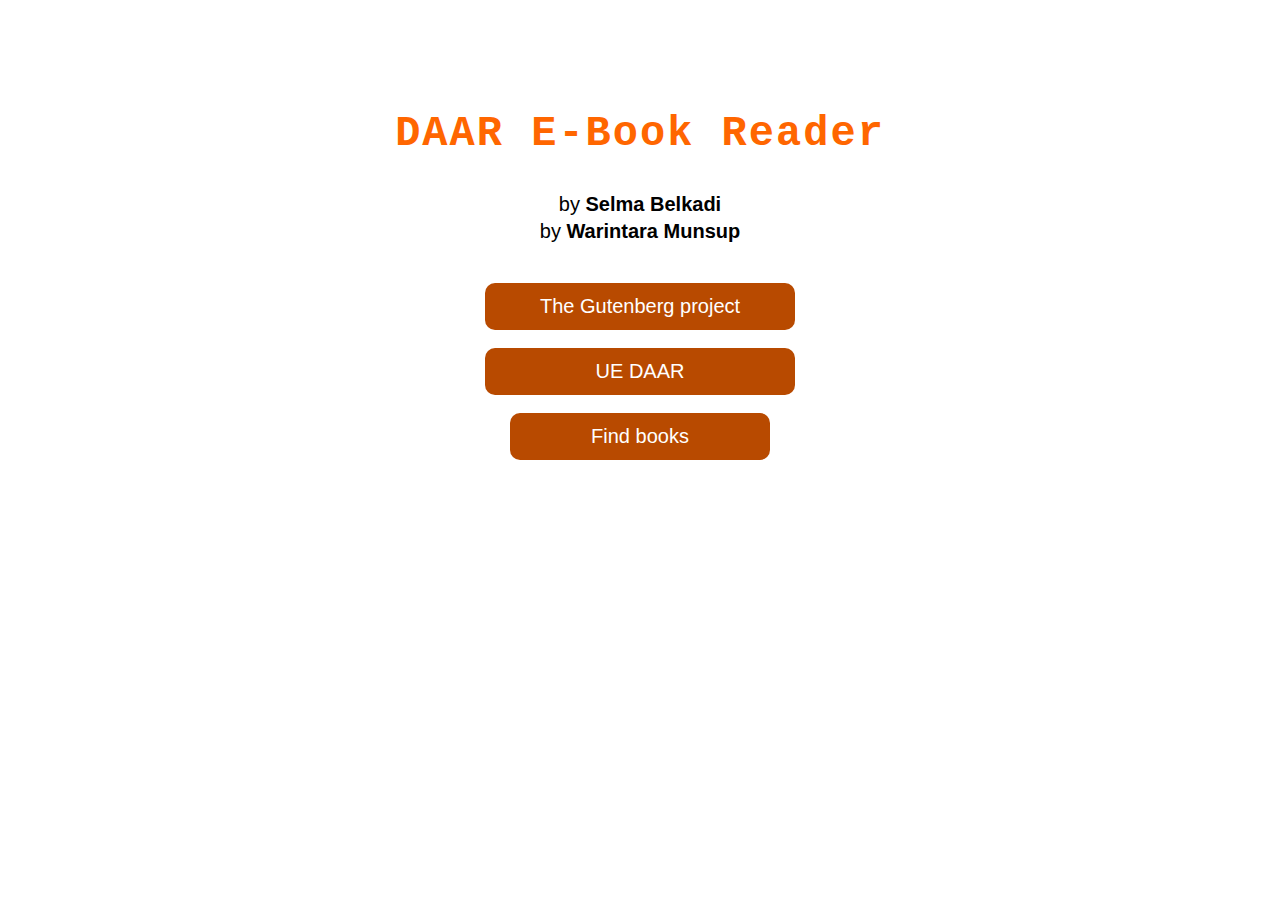
<file: frontend/Index.html>
<!DOCTYPE html>
<html lang="fr">
<head>
    <meta charset="UTF-8">
    <link rel="stylesheet" href="style.css">
    <title>DAAR E-Book Reader</title>
</head>

<body class="home">

    <h1 class="montype home-title">DAAR E-Book Reader</h1>

    <div class="authors">
        <p>by <strong>Selma Belkadi</strong></p>
        <p>by <strong>Warintara Munsup</strong></p>
    </div>

    <div class="btn-group">
        <a class="button" href="https://gutenberg.org/" target="_blank">
            The Gutenberg project
        </a>

        <a class="button" href="https://www-npa.lip6.fr/~buixuan/daar2025" target="_blank">
            UE DAAR
        </a>

        <button class="button" id="findBooks">
            Find books
        </button>
    </div>

    <script>
        document.getElementById("findBooks").onclick = () => {
            window.location.href = "findbooks.html";
        };
    </script>

</body>
</html>
</file>
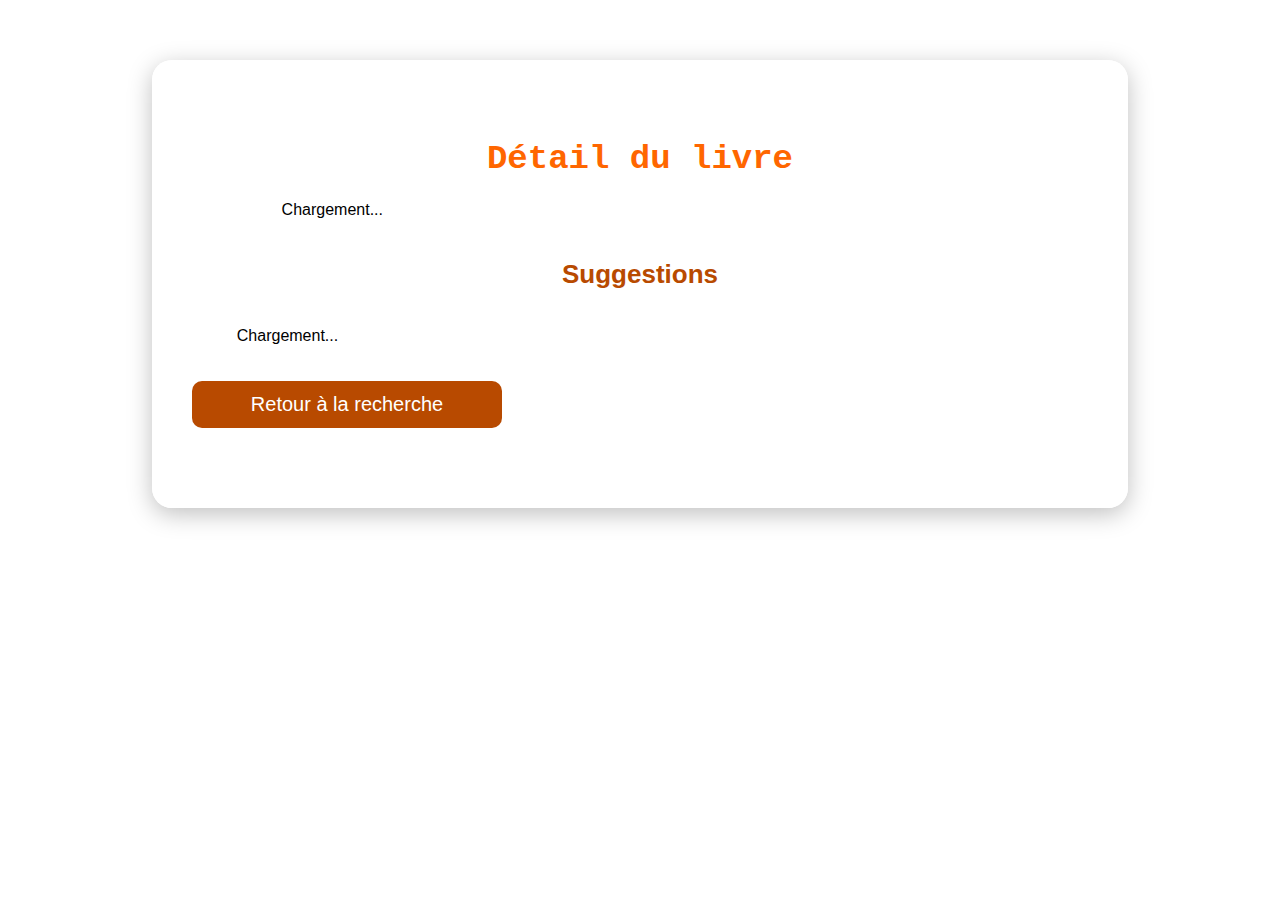
<file: frontend/detail.html>
<!DOCTYPE html>
<html lang="fr">
<head>
    <meta charset="UTF-8">
    <link rel="stylesheet" href="style.css">
    <title>Détails du livre — DAAR</title>
</head>

<body>

    <div class="page-wrapper">

        <h1 class="montype">Détail du livre</h1>

        <div id="book-container" class="book-detail-container">
            <p>Chargement...</p>
        </div>

        <h2 class="section-title">Suggestions</h2>

        <div id="suggestions" class="suggestions-grid">
            <p>Chargement...</p>
        </div>

        <p class="button" onclick="window.location.href='findbooks.html'">Retour à la recherche</p>

    </div><!-- end page-wrapper -->

    <script>
        const API_BASE = "http://127.0.0.1:8000";

        function getParam(name) {
            return new URLSearchParams(window.location.search).get(name);
        }

        async function loadBook() {
            const docId = getParam("id");
            if (!docId) return;

            const res = await fetch(`${API_BASE}/book/${docId}`);
            const data = await res.json();

            const container = document.getElementById("book-container");

            const imgSrc = data.cover_url
                ? `${API_BASE}/cover/${docId}`
                : "https://via.placeholder.com/200x300?text=No+Cover";

            container.innerHTML = `
                <div class="detail-wrapper">
                    <img src="${imgSrc}" class="detail-cover">

                    <div class="detail-info">
                        <h2>${data.title}</h2>
                        <p><strong>Auteur :</strong> ${data.author ?? "Inconnu"}</p>
                        <p><strong>ID :</strong> ${docId}</p>
                        <p><strong>Année :</strong> ${data.year ?? "?"}</p>
                        <p><strong>Téléchargements :</strong> ${data.downloads ?? "?"}</p>

                        <a href="https://www.gutenberg.org/ebooks/${docId}"
                           target="_blank"
                           class="read-button">
                            📖 Lire ce livre
                        </a>
                    </div>
                </div>
            `;
        }

        async function loadSuggestions() {
            const docId = getParam("id");
            if (!docId) return;

            const res = await fetch(`${API_BASE}/suggest/${docId}`);
            const data = await res.json();

            const container = document.getElementById("suggestions");
            container.innerHTML = "";

            if (!data.length) {
                container.innerHTML = "<p>Aucune suggestion trouvée.</p>";
                return;
            }

            data.forEach(book => {
                const imgSrc = book.cover_url
                    ? `${API_BASE}/cover/${book.doc_id}`
                    : "https://via.placeholder.com/100x150?text=No+Cover";

                const div = document.createElement("div");
                div.className = "suggest-card";
                div.onclick = () => {
                    window.location.href = `detail.html?id=${book.doc_id}`;
                };

                div.innerHTML = `
                    <img src="${imgSrc}" class="suggest-cover">
                    <div class="suggest-title">${book.title}</div>
                    <div class="suggest-meta">${book.author ?? "Inconnu"}</div>
                `;

                container.appendChild(div);
            });
        }

        loadBook();
        loadSuggestions();
    </script>

</body>
</html>
</file>
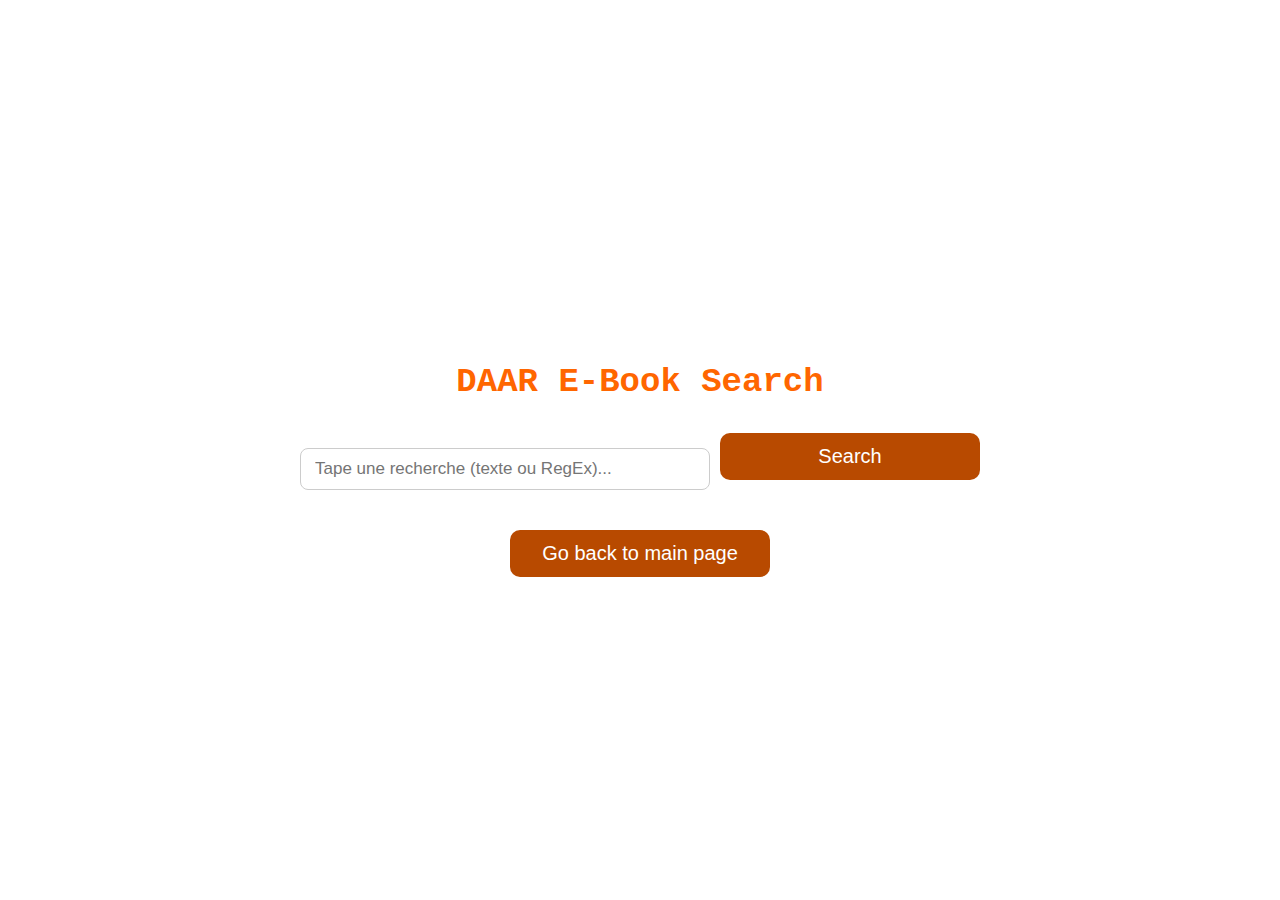
<file: frontend/findbooks.html>
<!DOCTYPE html>
<html lang="fr">
<head>
    <meta charset="UTF-8">
    <title>DAAR E-Book Search</title>
    <link rel="stylesheet" href="style.css">
</head>

<body class="search-page">
    <h1 class="montype">DAAR E-Book Search</h1>

    <div class="search-container">
        <input
            type="text"
            id="searchInput"
            class="search-input"
            placeholder="Tape une recherche (texte ou RegEx)..."
        >
        <button class="button search-button" id="searchBtn">Search</button>
    </div>

    <button class="button back-main-button" onclick="window.location.href='Index.html'">
        Go back to main page
    </button>

    <script>
        const input = document.getElementById("searchInput");
        const btn   = document.getElementById("searchBtn");

        function goSearch() {
            const q = input.value.trim();
            if (!q) return;
            // On redirige vers la page de résultats avec q et page=1
            window.location.href = "results.html?q=" + encodeURIComponent(q) + "&page=1";
        }

        btn.addEventListener("click", goSearch);

        // Enter dans la barre de recherche = lancer la recherche
        input.addEventListener("keydown", (e) => {
            if (e.key === "Enter") {
                goSearch();
            }
        });
    </script>
</body>
</html>
</file>
<file: frontend/style.css>
/* -----------------------------------------------------------
   TITRE GÉNÉRAL
----------------------------------------------------------- */
.montype {
    font-family: 'Courier New', monospace;
    font-size: 34px;
    color: #ff6600;
    font-weight: bold;
    text-align: center;
    margin-top: 40px;
}

/* -----------------------------------------------------------
   LAYOUT GLOBAL
----------------------------------------------------------- */
body {
    margin: 0;
    padding: 0;
    background: url("https://muralsyourway.vtexassets.com/arquivos/ids/241676/Bookshelf-Mural-Wallpaper.jpg?v=638165377483700000")
                center/cover no-repeat fixed;
    font-family: Arial, sans-serif;
}

.page-wrapper {
    width: 70%;
    max-width: 900px;
    margin: 60px auto;
    background: rgba(255, 255, 255, 0.92);
    padding: 40px 40px 60px;
    border-radius: 20px;
    box-shadow: 0 6px 25px rgba(0,0,0,0.25);
}


.search-page {
    display: flex;
    flex-direction: column;
    align-items: center;
    min-height: 100vh;
}
.index-title {
    text-align: center;
    width: 100%;
    display: block;
}

/* -----------------------------------------------------------
   BARRE DE RECHERCHE
----------------------------------------------------------- */
#searchInput {
    margin-top: 25px;
    padding: 10px 14px;
    width: 380px;
    font-size: 17px;
    border-radius: 8px;
    border: 1px solid #ccc;
}

button {
    padding: 10px 22px;
    background: #aa4604;
    color: beige;
    border: none;
    border-radius: 8px;
    cursor: pointer;
    font-size: 15px;
}

button:hover {
    background: #c46700;
}
.search-page {
    display: flex;
    justify-content: center;
    align-items: center;
    min-height: 100vh;
}
.back-main-button {
    display: block;
    margin: 20px auto 0 auto !important;
}

.center-button {
    text-align: center;
    width: 100%;
    margin-top: 15px;
}

/* -----------------------------------------------------------
   GRILLE DES LIVRES : 3 COLONNES / 3 LIGNES PAR PAGE
----------------------------------------------------------- */
#results, 
#regexResults {
    width: 90%;
    margin: 30px auto;
    display: grid;
    grid-template-columns: repeat(3, 1fr);
    gap: 35px;
}

/* -----------------------------------------------------------
   CARTE LIVRE
----------------------------------------------------------- */
.book-card, 
.result {
    background: #fff;
    padding: 18px;
    border-radius: 14px;
    box-shadow: 0 2px 10px rgba(0,0,0,0.10);
    text-align: center;
    transition: 0.2s;
}

.book-card:hover, 
.result:hover {
    transform: scale(1.03);
}

/* -----------------------------------------------------------
   IMAGE DE COUVERTURE
----------------------------------------------------------- */
.book-card img, 
.result img {
    width: 130px;
    height: 190px;
    object-fit: cover;
    border-radius: 8px;
    margin-bottom: 12px;
}

/* -----------------------------------------------------------
   TEXTE LIVRE
----------------------------------------------------------- */
.book-card h3,
.result h3 {
    font-size: 16px;
    font-weight: bold;
    margin: 8px 0;
}

.book-card p,
.result p {
    font-size: 13px;
    margin: 3px 0;
}

/* -----------------------------------------------------------
   PAGINATION
----------------------------------------------------------- */
.pagination {
    margin-top: 20px;
    margin-bottom: 50px;
    text-align: center;
}

.pagination button {
    margin: 8px;
    font-size: 15px;
    display: inline-block;
}


/* -----------------------------------------------------------
   PAGE D’ACCUEIL
----------------------------------------------------------- */
.home {
    text-align: center;
    padding-top: 70px;
}

.home-title {
    font-size: 42px;
    color: #ff6600;
    letter-spacing: 2px;
    margin-bottom: 35px;
}

.authors p {
    font-size: 20px;
    margin: 4px 0;
    text-align: center;
}

.btn-group {
    margin-top: 40px;
    display: flex;
    flex-direction: column;
    gap: 18px;
    align-items: center;
}

.button {
    display: inline-block;
    padding: 12px 25px;
    background-color: #b84a00;
    color: white;
    border-radius: 10px;
    cursor: pointer;
    font-size: 20px;
    text-decoration: none;
    transition: 0.2s;
    width: 260px;
    text-align: center;
}

.button:hover {
    background-color: #d25a00;
    transform: scale(1.05);
}

/* -----------------------------------------------------------
   RESPONSIVE MOBILE
----------------------------------------------------------- */
@media (max-width: 900px) {
    #results, #regexResults {
        grid-template-columns: repeat(2, 1fr);
    }
}

@media (max-width: 600px) {
    #results, #regexResults {
        grid-template-columns: repeat(1, 1fr);
    }

    #searchInput {
        width: 85%;
    }
}
/* Centrer toute la page */
.center-page {
    display: flex;
    justify-content: center;
    align-items: center;
    height: 100vh; /* toute la hauteur */
}

/* Colonne principale */
.content-box {
    text-align: center;
}

/* Ajuste le bouton retour */
.back-btn {
    margin-top: 20px;
    display: inline-block;
}
/* Mise en page des résultats en grille (3 colonnes) */

.results-grid {
    max-width: 1100px;
    margin: 20px auto 40px;
    display: grid;
    grid-template-columns: repeat(auto-fit, minmax(220px, 1fr));
    gap: 24px;
}

.book-card {
    background: rgba(255,255,255,0.97) ;
    border: 1px solid rgba(0,0,0,0.12);
    border-radius: 10px;
    padding: 14px 10px 18px;
    box-shadow: 0 4px 12px rgba(0,0,0,0.06);
    text-align: center;
}


.book-card img {
    width: 120px;
    height: 180px;
    object-fit: cover;
    border-radius: 4px;
    margin-bottom: 8px;
    background: #f5f5f5;
}

.book-title {
    font-weight: 600;
    font-size: 0.9rem;
    margin-bottom: 4px;
}

.book-meta {
    font-size: 0.8rem;
    color: #444;
}
.detail-container {
    width: 900px;
    margin: auto;
    text-align: center;
}

.detail-card {
    background: white;
    padding: 20px;
    border-radius: 12px;
    box-shadow: 0 0 12px rgba(0,0,0,0.1);
}

.cover-large {
    width: 300px;
    border-radius: 10px;
    margin-bottom: 20px;
}

.read-btn {
    display: inline-block;
    background: #4CAF50;
    padding: 12px 20px;
    color: white;
    text-decoration: none;
    border-radius: 8px;
    margin-top: 15px;
    font-size: 18px;
}



.grid-container {
    display: grid;
    grid-template-columns: repeat(3, 1fr);
    gap: 20px;
}

.card {
    background: #f3f3f3;
    padding: 10px;
    border-radius: 10px;
    cursor: pointer;
    transition: 0.2s;
}

.card:hover {
    transform: scale(1.03);
}
/* Page détail */
.book-detail-container {
    width: 80%;
    margin: auto;
    margin-bottom: 40px;
}

.detail-wrapper {
    display: flex;
    gap: 40px;
    justify-content: center;
    align-items: flex-start;
}

.detail-cover {
    width: 220px;
    height: auto;
    border-radius: 10px;
    box-shadow: 0 4px 12px rgba(0,0,0,0.3);
}

.detail-info {
    max-width: 500px;
    font-size: 18px;
}

/* Suggestions */

.suggestions-grid {
    width: 90%;
    margin: auto;
    margin-top: 20px;

    display: grid;
    grid-template-columns: repeat(auto-fill, minmax(140px, 1fr));
    gap: 25px;
}

.suggest-card {
    padding: 10px;
    text-align: center;
    cursor: pointer;
    transition: transform 0.2s;
}

.suggest-card:hover {
    transform: scale(1.05);
}

.suggest-cover {
    width: 110px;
    height: auto;
    border-radius: 6px;
}

.suggest-title {
    font-weight: bold;
    margin-top: 8px;
}

.suggest-meta {
    font-size: 13px;
    color: gray;
}
.read-button {
    display: inline-block;
    margin-top: 15px;
    padding: 10px 18px;
    background: #b84a00;
    color: white;
    font-weight: bold;
    border-radius: 8px;
    text-decoration: none;
    transition: 0.2s;
}

.read-button:hover {
    background:  #d25a00;
}


.search-container {
    display: flex;
    justify-content: center;
    align-items: center;
    gap: 10px;
    margin-bottom: 20px;
}

.search-input {
    width: 400px;
    padding: 12px;
    font-size: 16px;
    border-radius: 6px;
    border: 1px solid #ccc;
}


/* Centrage des éléments dans la page résultats */
.search-bar {
    width: 100%;
    text-align: center;
    margin-bottom: 20px;
}

.search-bar input {
    display: inline-block;
}

.search-bar button {
    display: inline-block;
}



/* Titre section suggestions */
.section-title {
    text-align: center;
    margin-top: 40px;
    font-size: 26px;
    color: #b84a00;
}
</file>
